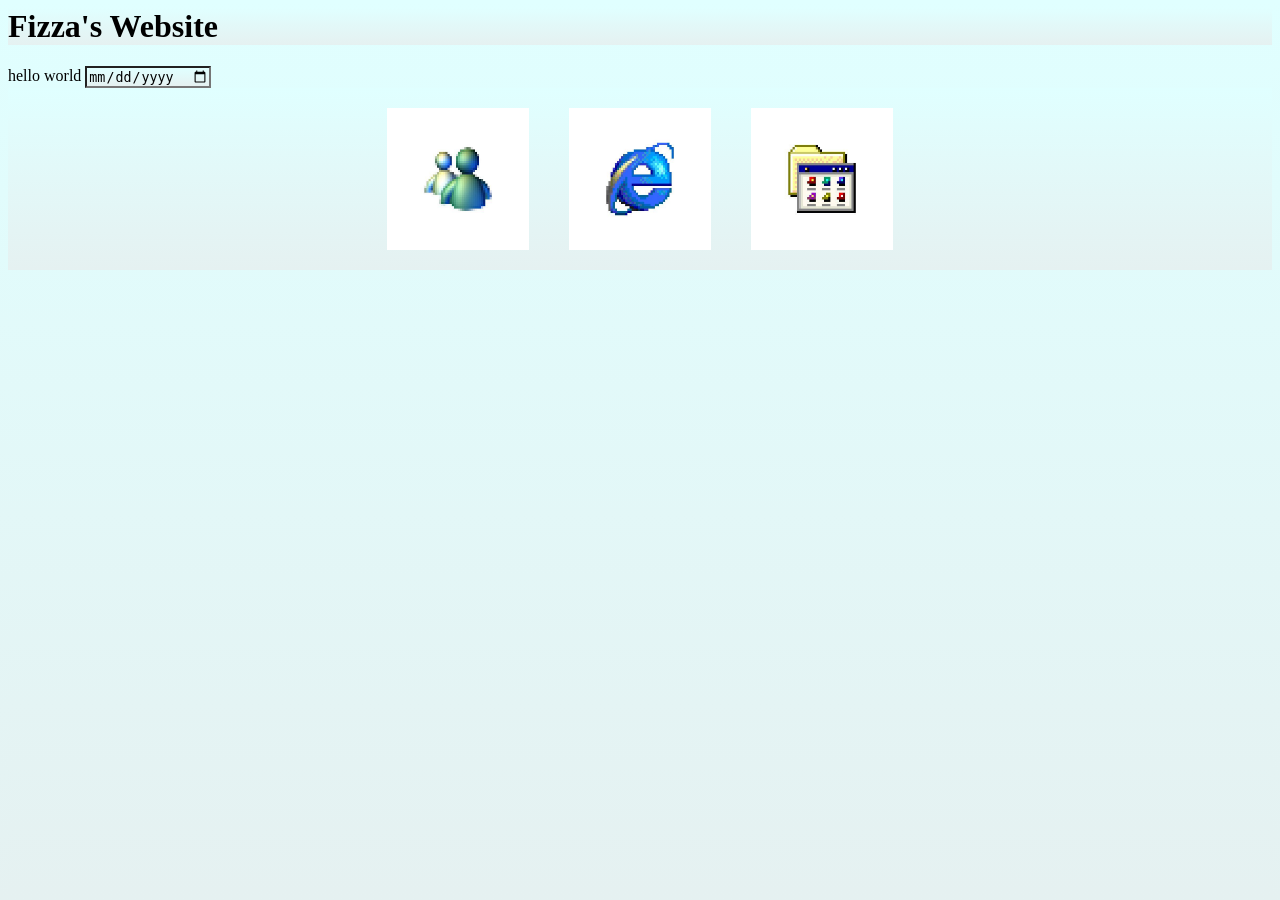
<file: index.html>
<head>
<link rel="stylesheet" href="styles.css">
<h1> Fizza's Website  </h1>
</head>

hello world


<input type="date"></input>
<div class="center">
<body>
<div class = "center-child-1">
<img src="people.png" width="142" height="142">
</div>
<div class = "center-child-1">
<img src="e.jpg" width="142" height="142">
</div> 
<div class = "center-child-1">
<img src="file.jpg" width="142" height="142">
</div>
</body>
</div>
</file>
<file: styles.css>
* {
	background: linear-gradient(0deg, rgb(229, 241, 241), rgb(224, 255, 255));
}
.center {
	display: flex;
	justify-content: center;
	align-items: center;
}
.center-child-1 {
	justify-content: space-between;
	background-color: lightblue;
	padding: 20px;
	gap: 20px;
}
</file>
